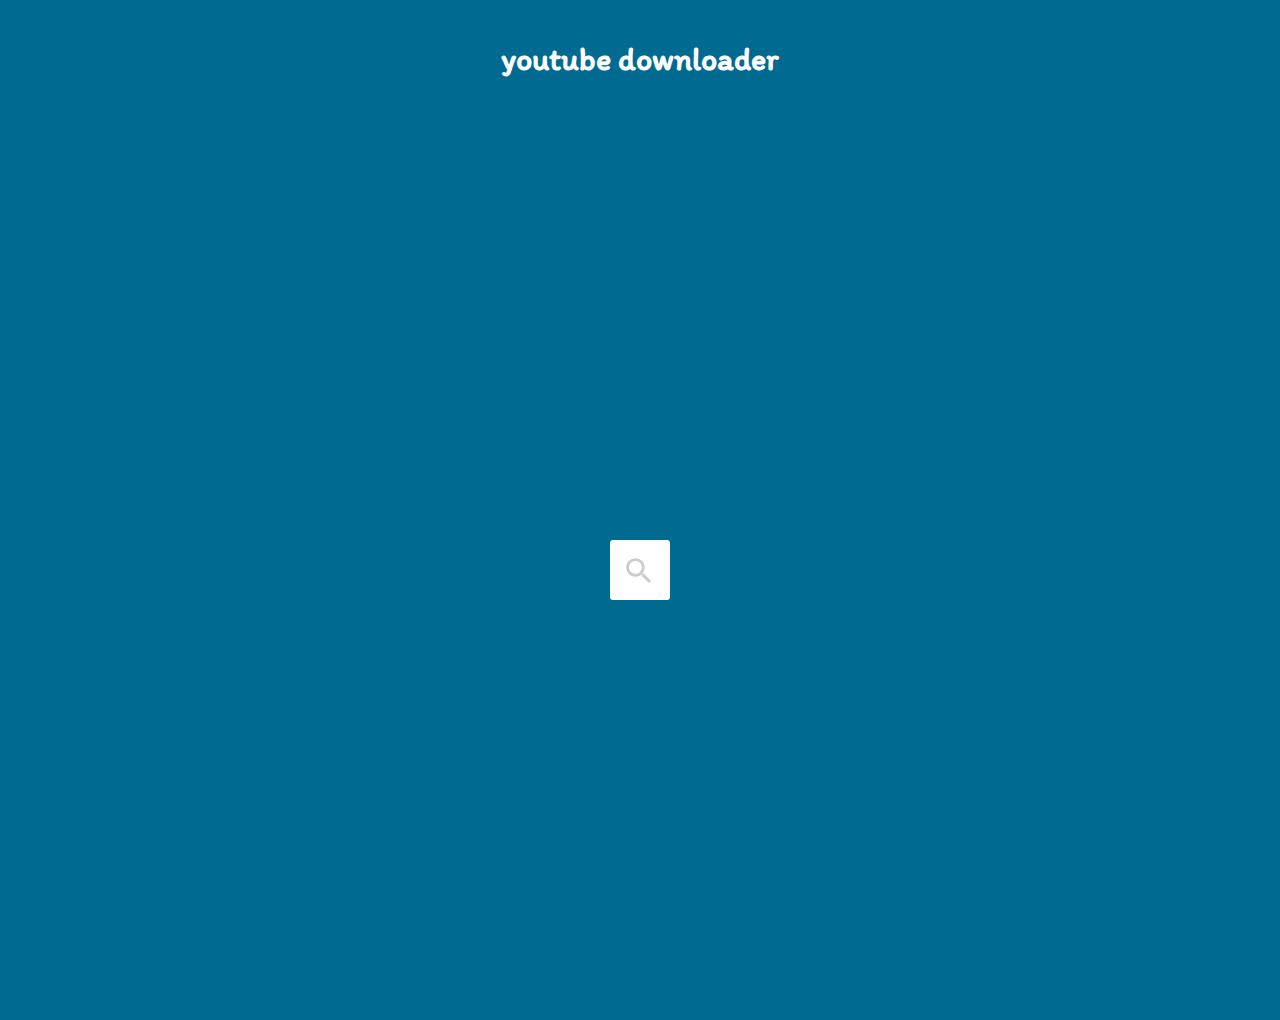
<file: templates/index.html>
<!DOCTYPE html>
<html>
  <head>
    <meta http-equiv="Content-Type" content="text/html; charset=UTF-8" />
    <meta name="viewport" content="width=device-width, initial-scale=1" />
    <meta http-equiv="X-UA-Compatible" content="IE=edge" />
    <meta name="author" content="colorlib.com">
    <link rel="stylesheet" href="../static/css/self.css">
    <link href="https://fonts.googleapis.com/css?family=Poppins:300,400" rel="stylesheet" />
    <link href="../static/css/main.css" rel="stylesheet" />
  </head>
  <body>
    <div>
      <h1>youtube downloader</h1>
    </div>
    <div class="s128">
      
      <form action="search" method="GET" > 
        <div class="inner-form">
          <div class="row">
            <div class="input-field second">
              <input type="search" placeholder="Coller votre Url" name="query" />
            </div>
          </div>
        </div>
      </form>
    </div>
  </body>
  <script src="https://ajax.googleapis.com/ajax/libs/jquery/3.5.1/jquery.min.js"></script>
</html>
</file>
<file: static/css/self.css>
@font-face {
    font-family: 'MyWebFont';
    src: url('../fonts/Itim-Regular.ttf') format('truetype'); /* Chrome 4+, Firefox 3.5, Opera 10+, Safari 3—5 */
  }  

h1{
    font-family: MyWebFont;
    text-align: center;
    padding: 20px;
    
    color: white;

}
body{
    background: #006a91;
}
</file>
<file: static/css/main.css>
html {
  line-height: 1.15;
  /* 1 */
  -ms-text-size-adjust: 100%;
  /* 2 */
  -webkit-text-size-adjust: 100%;
  /* 2 */
}

/* Sections
   ========================================================================== */
/**
 * Remove the margin in all browsers (opinionated).
 */
body {
  margin: 0;
}

/**
 * Add the correct display in IE 9-.
 */
article,
aside,
footer,
header,
nav,
section {
  display: block;
}

/**
 * Correct the font size and margin on `h1` elements within `section` and
 * `article` contexts in Chrome, Firefox, and Safari.
 */
h1 {
  font-size: 2em;
  margin: 0.67em 0;
}

/* Grouping content
   ========================================================================== */
/**
 * Add the correct display in IE 9-.
 * 1. Add the correct display in IE.
 */
figcaption,
figure,
main {
  /* 1 */
  display: block;
}

/**
 * Add the correct margin in IE 8.
 */
figure {
  margin: 1em 40px;
}

/**
 * 1. Add the correct box sizing in Firefox.
 * 2. Show the overflow in Edge and IE.
 */
hr {
  box-sizing: content-box;
  /* 1 */
  height: 0;
  /* 1 */
  overflow: visible;
  /* 2 */
}

/**
 * 1. Correct the inheritance and scaling of font size in all browsers.
 * 2. Correct the odd `em` font sizing in all browsers.
 */
pre {
  font-family: monospace, monospace;
  /* 1 */
  font-size: 1em;
  /* 2 */
}

/* Text-level semantics
   ========================================================================== */
/**
 * 1. Remove the gray background on active links in IE 10.
 * 2. Remove gaps in links underline in iOS 8+ and Safari 8+.
 */
a {
  background-color: transparent;
  /* 1 */
  -webkit-text-decoration-skip: objects;
  /* 2 */
}

/**
 * 1. Remove the bottom border in Chrome 57- and Firefox 39-.
 * 2. Add the correct text decoration in Chrome, Edge, IE, Opera, and Safari.
 */
abbr[title] {
  border-bottom: none;
  /* 1 */
  text-decoration: underline;
  /* 2 */
  text-decoration: underline dotted;
  /* 2 */
}

/**
 * Prevent the duplicate application of `bolder` by the next rule in Safari 6.
 */
b,
strong {
  font-weight: inherit;
}

/**
 * Add the correct font weight in Chrome, Edge, and Safari.
 */
b,
strong {
  font-weight: bolder;
}

/**
 * 1. Correct the inheritance and scaling of font size in all browsers.
 * 2. Correct the odd `em` font sizing in all browsers.
 */
code,
kbd,
samp {
  font-family: monospace, monospace;
  /* 1 */
  font-size: 1em;
  /* 2 */
}

/**
 * Add the correct font style in Android 4.3-.
 */
dfn {
  font-style: italic;
}

/**
 * Add the correct background and color in IE 9-.
 */
mark {
  background-color: #ff0;
  color: #000;
}

/**
 * Add the correct font size in all browsers.
 */
small {
  font-size: 80%;
}

/**
 * Prevent `sub` and `sup` elements from affecting the line height in
 * all browsers.
 */
sub,
sup {
  font-size: 75%;
  line-height: 0;
  position: relative;
  vertical-align: baseline;
}

sub {
  bottom: -0.25em;
}

sup {
  top: -0.5em;
}

/* Embedded content
   ========================================================================== */
/**
 * Add the correct display in IE 9-.
 */
audio,
video {
  display: inline-block;
}

/**
 * Add the correct display in iOS 4-7.
 */
audio:not([controls]) {
  display: none;
  height: 0;
}

/**
 * Remove the border on images inside links in IE 10-.
 */
img {
  border-style: none;
}

/**
 * Hide the overflow in IE.
 */
svg:not(:root) {
  overflow: hidden;
}

/* Forms
   ========================================================================== */
/**
 * 1. Change the font styles in all browsers (opinionated).
 * 2. Remove the margin in Firefox and Safari.
 */
button,
input,
optgroup,
select,
textarea {
  font-family: sans-serif;
  /* 1 */
  font-size: 100%;
  /* 1 */
  line-height: 1.15;
  /* 1 */
  margin: 0;
  /* 2 */
}

/**
 * Show the overflow in IE.
 * 1. Show the overflow in Edge.
 */
button,
input {
  /* 1 */
  overflow: visible;
}

/**
 * Remove the inheritance of text transform in Edge, Firefox, and IE.
 * 1. Remove the inheritance of text transform in Firefox.
 */
button,
select {
  /* 1 */
  text-transform: none;
}

/**
 * 1. Prevent a WebKit bug where (2) destroys native `audio` and `video`
 *    controls in Android 4.
 * 2. Correct the inability to style clickable types in iOS and Safari.
 */
button,
html [type="button"],
[type="reset"],
[type="submit"] {
  -webkit-appearance: button;
  /* 2 */
}

/**
 * Remove the inner border and padding in Firefox.
 */
button::-moz-focus-inner,
[type="button"]::-moz-focus-inner,
[type="reset"]::-moz-focus-inner,
[type="submit"]::-moz-focus-inner {
  border-style: none;
  padding: 0;
}

/**
 * Restore the focus styles unset by the previous rule.
 */
button:-moz-focusring,
[type="button"]:-moz-focusring,
[type="reset"]:-moz-focusring,
[type="submit"]:-moz-focusring {
  outline: 1px dotted ButtonText;
}

/**
 * Correct the padding in Firefox.
 */
fieldset {
  padding: 0.35em 0.75em 0.625em;
}

/**
 * 1. Correct the text wrapping in Edge and IE.
 * 2. Correct the color inheritance from `fieldset` elements in IE.
 * 3. Remove the padding so developers are not caught out when they zero out
 *    `fieldset` elements in all browsers.
 */
legend {
  box-sizing: border-box;
  /* 1 */
  color: inherit;
  /* 2 */
  display: table;
  /* 1 */
  max-width: 100%;
  /* 1 */
  padding: 0;
  /* 3 */
  white-space: normal;
  /* 1 */
}

/**
 * 1. Add the correct display in IE 9-.
 * 2. Add the correct vertical alignment in Chrome, Firefox, and Opera.
 */
progress {
  display: inline-block;
  /* 1 */
  vertical-align: baseline;
  /* 2 */
}

/**
 * Remove the default vertical scrollbar in IE.
 */
textarea {
  overflow: auto;
}

/**
 * 1. Add the correct box sizing in IE 10-.
 * 2. Remove the padding in IE 10-.
 */
[type="checkbox"],
[type="radio"] {
  box-sizing: border-box;
  /* 1 */
  padding: 0;
  /* 2 */
}

/**
 * Correct the cursor style of increment and decrement buttons in Chrome.
 */
[type="number"]::-webkit-inner-spin-button,
[type="number"]::-webkit-outer-spin-button {
  height: auto;
}

/**
 * 1. Correct the odd appearance in Chrome and Safari.
 * 2. Correct the outline style in Safari.
 */
[type="search"] {
  -webkit-appearance: textfield;
  /* 1 */
  outline-offset: -2px;
  /* 2 */
}

/**
 * Remove the inner padding and cancel buttons in Chrome and Safari on macOS.
 */
[type="search"]::-webkit-search-cancel-button,
[type="search"]::-webkit-search-decoration {
  -webkit-appearance: none;
}

/**
 * 1. Correct the inability to style clickable types in iOS and Safari.
 * 2. Change font properties to `inherit` in Safari.
 */
::-webkit-file-upload-button {
  -webkit-appearance: button;
  /* 1 */
  font: inherit;
  /* 2 */
}

/* Interactive
   ========================================================================== */
/*
 * Add the correct display in IE 9-.
 * 1. Add the correct display in Edge, IE, and Firefox.
 */
details,
menu {
  display: block;
}

/*
 * Add the correct display in all browsers.
 */
summary {
  display: list-item;
}

/* Scripting
   ========================================================================== */
/**
 * Add the correct display in IE 9-.
 */
canvas {
  display: inline-block;
}

/**
 * Add the correct display in IE.
 */
template {
  display: none;
}

/* Hidden
   ========================================================================== */
/**
 * Add the correct display in IE 10-.
 */
[hidden] {
  display: none;
}

html {
  height: 100%;
}

fieldset {
  margin: 0;
  padding: 0;
  -webkit-margin-start: 0;
  -webkit-margin-end: 0;
  -webkit-padding-before: 0;
  -webkit-padding-start: 0;
  -webkit-padding-end: 0;
  -webkit-padding-after: 0;
  border: 0;
}

legend {
  margin: 0;
  padding: 0;
  display: block;
  -webkit-padding-start: 0;
  -webkit-padding-end: 0;
}

* {
  box-sizing: border-box;
}

.s128 {
  min-height: 100vh;
  display: -ms-flexbox;
  display: flex;
  -ms-flex-pack: center;
      justify-content: center;
  -ms-flex-align: center;
      align-items: center;
  font-family: 'Poppins', sans-serif;
  background: #006a91;
  padding: 15px;
}

.s128 form {
  width: 100%;
  max-width: 570px;
  margin: 0;
}

.s128 form .inner-form .row {
  margin-bottom: 0px;
}

.s128 form .inner-form .row .input-field {
  position: relative;
  display: -ms-flexbox;
  display: flex;
  -ms-flex-pack: center;
      justify-content: center;
}

.s128 form .inner-form .row .input-field input {
  height: 60px;
  width: 60px;
  border: 0;
  display: block;
  font-size: 18px;
  font-family: 'Poppins', sans-serif;
  cursor: pointer;
}

.s128 form .inner-form .row .input-field input.placeholder {
  color: #ccc;
  font-size: 18px;
  font-weight: 300;
  opacity: 1;
}

.s128 form .inner-form .row .input-field input:-moz-placeholder {
  color: #ccc;
  font-size: 18px;
  font-weight: 300;
  opacity: 1;
}

.s128 form .inner-form .row .input-field input::-webkit-input-placeholder {
  color: #ccc;
  font-size: 18px;
  font-weight: 300;
  opacity: 1;
}

.s128 form .inner-form .row .input-field input:hover, .s128 form .inner-form .row .input-field input:focus {
  box-shadow: none;
  outline: 0;
}

.s128 form .inner-form .row .input-field.first .clear {
  width: 60px;
  height: 60px;
  position: absolute;
  top: 0;
  right: 0;
  border: 0;
  background: transparent;
  z-index: 2;
  cursor: pointer;
  opacity: 0;
  transition: opacity .2s ease-out;
}

.s128 form .inner-form .row .input-field.first .clear svg {
  fill: #ccc;
  width: 22px;
  height: 22px;
}

.s128 form .inner-form .row .input-field.first .clear:hover, .s128 form .inner-form .row .input-field.first .clear:focus {
  box-shadow: none;
  outline: 0;
}

.s128 form .inner-form .row .input-field.first .clear:hover svg, .s128 form .inner-form .row .input-field.first .clear:focus svg {
  fill: #333;
}

.s128 form .inner-form .row .input-field.first input {
  padding: 10px 0 10px 60px;
  border-radius: 30px;
  width: 60px;
  transition: width .2s ease-in;
  background-image: url("data:image/svg+xml;charset=UTF-8,%3csvg fill='%23ccc' xmlns='http://www.w3.org/2000/svg' width='24' height='24' viewBox='0 0 24 24'%3e%3cpath d='M15.5 14h-.79l-.28-.27C15.41 12.59 16 11.11 16 9.5 16 5.91 13.09 3 9.5 3S3 5.91 3 9.5 5.91 16 9.5 16c1.61 0 3.09-.59 4.23-1.57l.27.28v.79l5 4.99L20.49 19l-4.99-5zm-6 0C7.01 14 5 11.99 5 9.5S7.01 5 9.5 5 14 7.01 14 9.5 11.99 14 9.5 14z'/%3e%3c/svg%3e");
  background-position: 14px 14px;
  background-repeat: no-repeat;
  background-color: #fff;
  background-size: 34px 34px;
}

.s128 form .inner-form .row .input-field.first input:focus {
  width: 100%;
  padding-right: 60px;
}

.s128 form .inner-form .row .input-field.first input.isFocus {
  width: 100%;
}

.s128 form .inner-form .row .input-field.first input.isFocus ~ .clear {
  opacity: 1;
}

.s128 form .inner-form .row .input-field.second input {
  padding: 10px 60px 10px 0;
  border-radius: 3px;
  width: 60px;
  transition: width .3s;
  background-image: url("data:image/svg+xml;charset=UTF-8,%3csvg fill='%23ccc' xmlns='http://www.w3.org/2000/svg' width='24' height='24' viewBox='0 0 24 24'%3e%3cpath d='M15.5 14h-.79l-.28-.27C15.41 12.59 16 11.11 16 9.5 16 5.91 13.09 3 9.5 3S3 5.91 3 9.5 5.91 16 9.5 16c1.61 0 3.09-.59 4.23-1.57l.27.28v.79l5 4.99L20.49 19l-4.99-5zm-6 0C7.01 14 5 11.99 5 9.5S7.01 5 9.5 5 14 7.01 14 9.5 11.99 14 9.5 14z'/%3e%3c/svg%3e");
  background-position: calc(100% - 14px) 14px;
  background-repeat: no-repeat;
  background-color: #fff;
  background-size: 34px 34px;
}

.s128 form .inner-form .row .input-field.second input.placeholder {
  color: rgb(48, 48, 48);
  transition: opacity .1s;
}

.s128 form .inner-form .row .input-field.second input:-moz-placeholder {
  color: rgb(48, 48, 48);
  transition: opacity .1s;
}

.s128 form .inner-form .row .input-field.second input::-webkit-input-placeholder {
  color: rgb(48, 48, 48);
  transition: opacity .1s;
}

.s128 form .inner-form .row .input-field.second input:focus {
  width: 100%;
  padding-left: 15px;
}

.s128 form .inner-form .row .input-field.second input:focus.placeholder {
  opacity: 1;
}

.s128 form .inner-form .row .input-field.second input:focus:-moz-placeholder {
  opacity: 1;
}

.s128 form .inner-form .row .input-field.second input:focus::-webkit-input-placeholder {
  opacity: 1;
}

/*# sourceMappingURL=Searchs_128.css.map */
</file>
